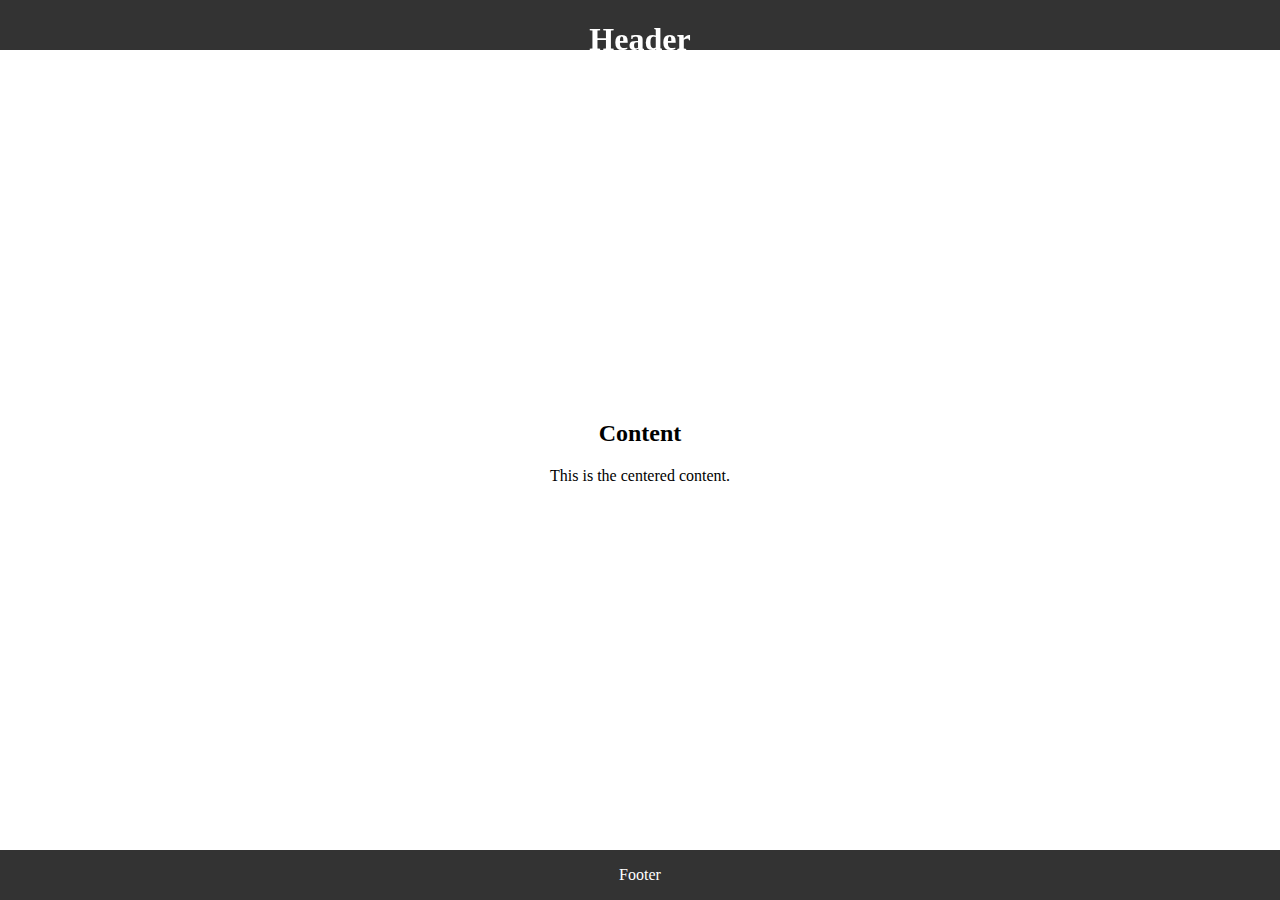
<file: index.html>
<!DOCTYPE html>
<html>
  <head>
    <title>Fixed Header and Footer</title>
    <link rel="stylesheet" href="style.css">
  </head>
  <body>
    <header>
      <h1>Header</h1>
    </header>
    <main>
      <h2>Content</h2>
      <p>This is the centered content.</p>
    </main>
    <footer>
      <p>Footer</p>
    </footer>
  </body>
</html>
</file>
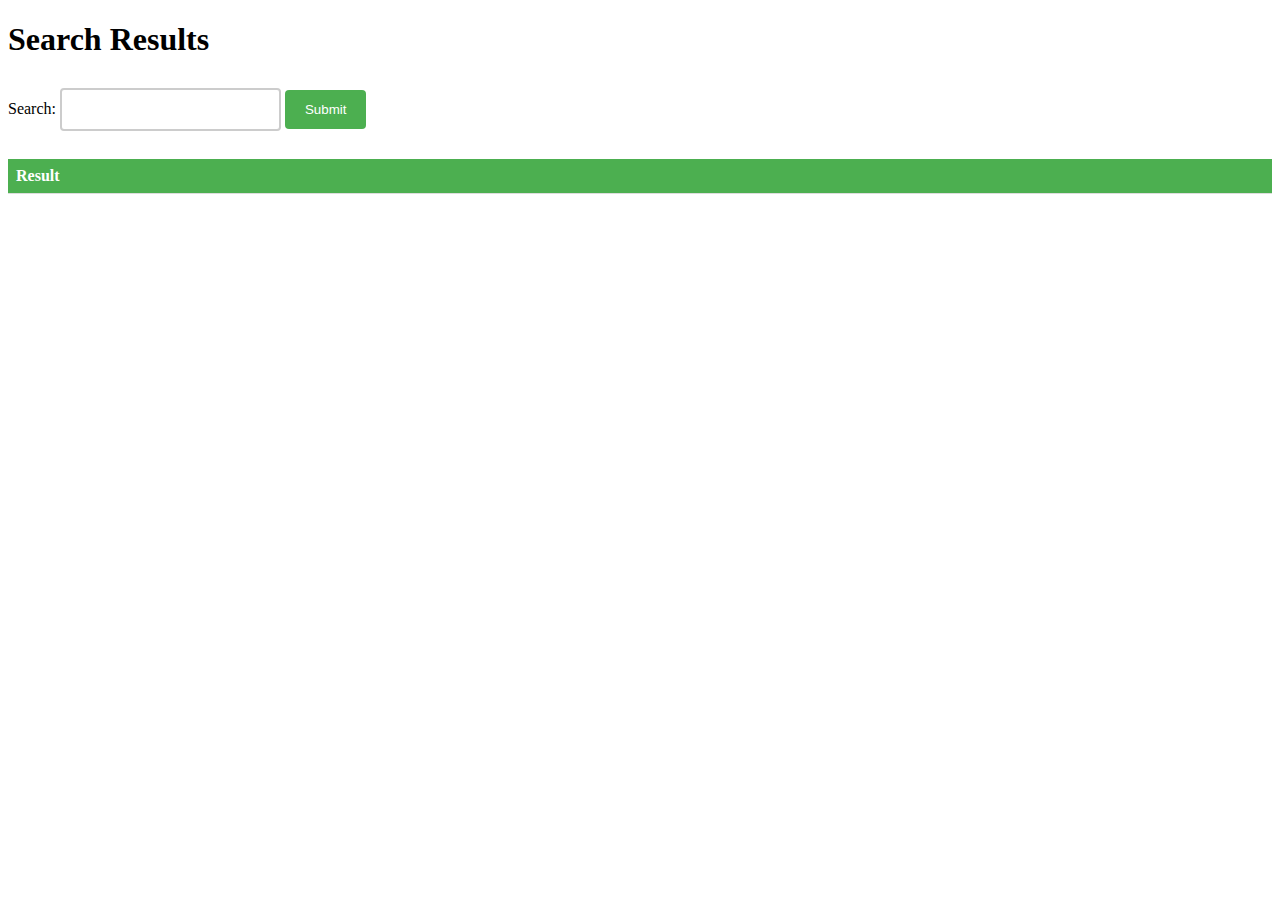
<file: search.html>
<!DOCTYPE html>
<html>
<head>
	<title>Search Results</title>
	<style>
		table {
			border-collapse: collapse;
			width: 100%;
			margin-top: 20px;
		}

		th, td {
			text-align: left;
			padding: 8px;
			border-bottom: 1px solid #ddd;
		}

		tr:hover {
			background-color: #f5f5f5;
		}

		th {
			background-color: #4CAF50;
			color: white;
		}

		input[type=text] {
			padding: 12px 20px;
			margin: 8px 0;
			box-sizing: border-box;
			border: 2px solid #ccc;
			border-radius: 4px;
		}

		input[type=submit] {
			background-color: #4CAF50;
			color: white;
			padding: 12px 20px;
			border: none;
			border-radius: 4px;
			cursor: pointer;
		}

		input[type=submit]:hover {
			background-color: #45a049;
		}
	</style>
</head>
<body>
	<h1>Search Results</h1>
	<form action="#">
		<label for="search">Search:</label>
		<input type="text" id="search" name="search">
		<input type="submit" value="Submit">
	</form>
	<table>
		<thead>
			<tr>
				<th>Result</th>
			</tr>
		</thead>
		<tbody id="search-results">
		</tbody>
	</table>
	<script>
		const form = document.querySelector('form');
		const searchResults = document.querySelector('#search-results');
		form.addEventListener('submit', (e) => {
			e.preventDefault();
			const searchTerm = document.querySelector('#search').value;
			fetch(`https://api.example.com/search?q=${searchTerm}`)
				.then(response => response.json())
				.then(data => {
					let html = '';
					data.forEach(result => {
						html += `<tr><td>${result.title}</td></tr>`;
					});
					searchResults.innerHTML = html;
				})
				.catch(error => console.error(error));
		});
	</script>
</body>
</html>
</file>
<file: style.css>
html, body {
    height: 100%;
    margin: 0;
    padding: 0;
  }
  
  header {
    background-color: #333;
    color: white;
    position: fixed;
    top: 0;
    left: 0;
    width: 100%;
    height: 50px;
    text-align: center;
  }
  
  main {
    position: absolute;
    top: 50%;
    left: 50%;
    transform: translate(-50%, -50%);
    text-align: center;
  }
  
  footer {
    background-color: #333;
    color: white;
    position: fixed;
    bottom: 0;
    left: 0;
    width: 100%;
    height: 50px;
    text-align: center;
  }
</file>
